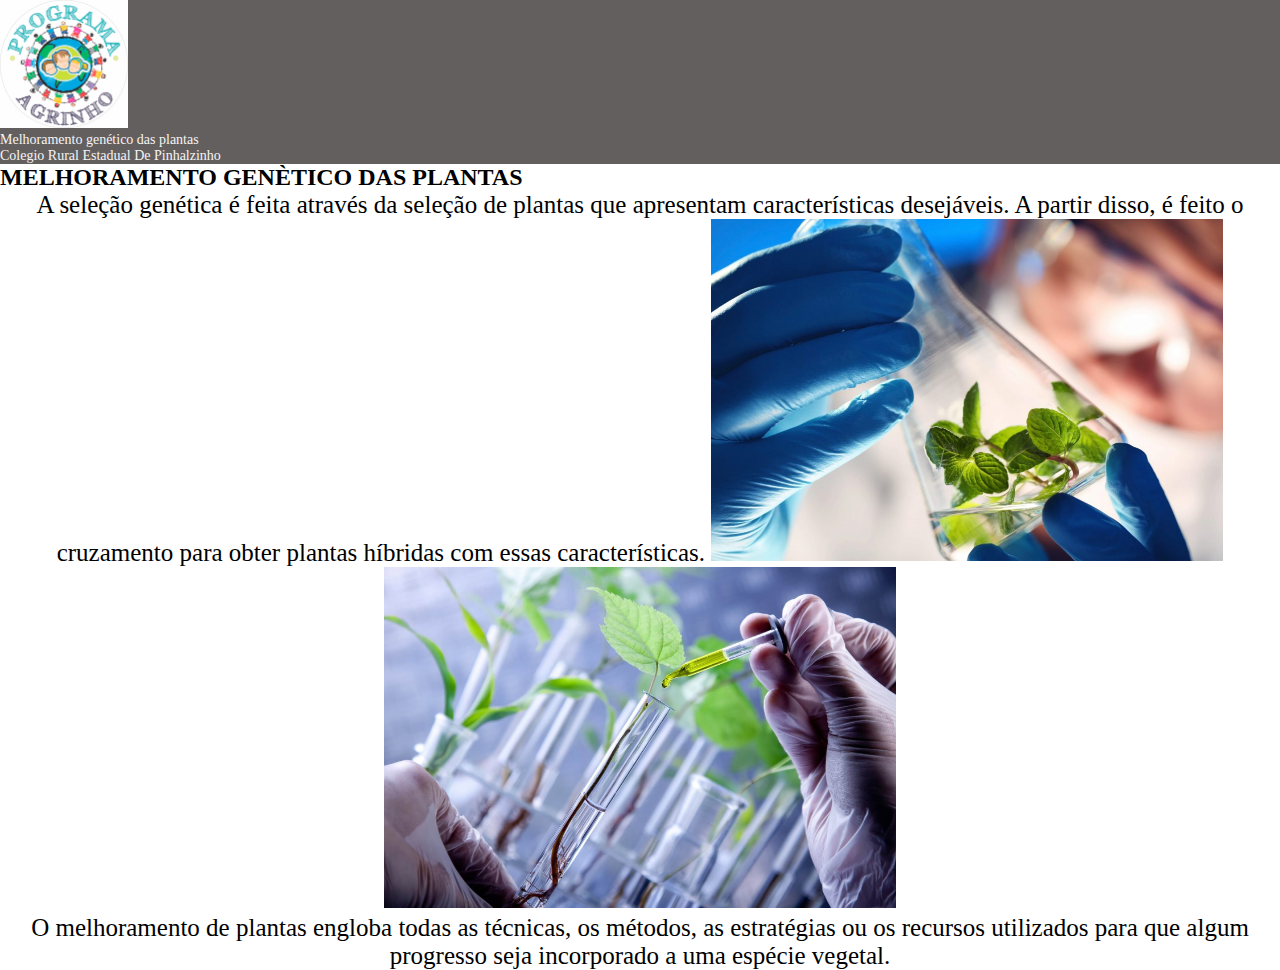
<file: index.html>
<!DOCTYPE html>
<html lang="en">
<head>
    <meta charset="UTF-8">
    <meta http-equiv="X-UA-Compatible" content="IE=edge">
    <meta name="viewport" content="width=device-width, initial-scale=1.0">
    <title>Document</title>
    <link rel="stylesheet" href="style.css">
</head>
<body>
    <header class="cabeçalho">
        <img class="cabeçalho-imagem" src="agrinho-logo-2018.jpg" alt="">
        <ul class="cabeçalho-lista">
            <li class="cabeçalho-lista-item">Melhoramento genético das plantas</li>
            <li class="cabeçalho-lista-item">Colegio Rural Estadual De Pinhalzinho</li>
        </ul>
    </header>
    <section>
         <h2 class="melhoramento-genetico">MELHORAMENTO GENÈTICO DAS PLANTAS</h2>
        <p class="agrinho-texto-um ">A seleção genética é feita através da seleção de plantas que apresentam características desejáveis. A partir disso, é feito o cruzamento para obter plantas híbridas com essas características. 
            
       
     <img class="imagem-um" src="plantas-geneticamente-modificadas-ogm-1024x683.jpg" alt="">   <img class="imagem-dois" src="melhoramento.jpg" alt="">
    </section>  
    <p class="agrinho-texto-dois">O melhoramento de plantas engloba todas as técnicas, os métodos, as estratégias ou os recursos utilizados para que algum progresso seja incorporado a uma espécie vegetal.</p>
    

    
    
</body>
</html>
</file>
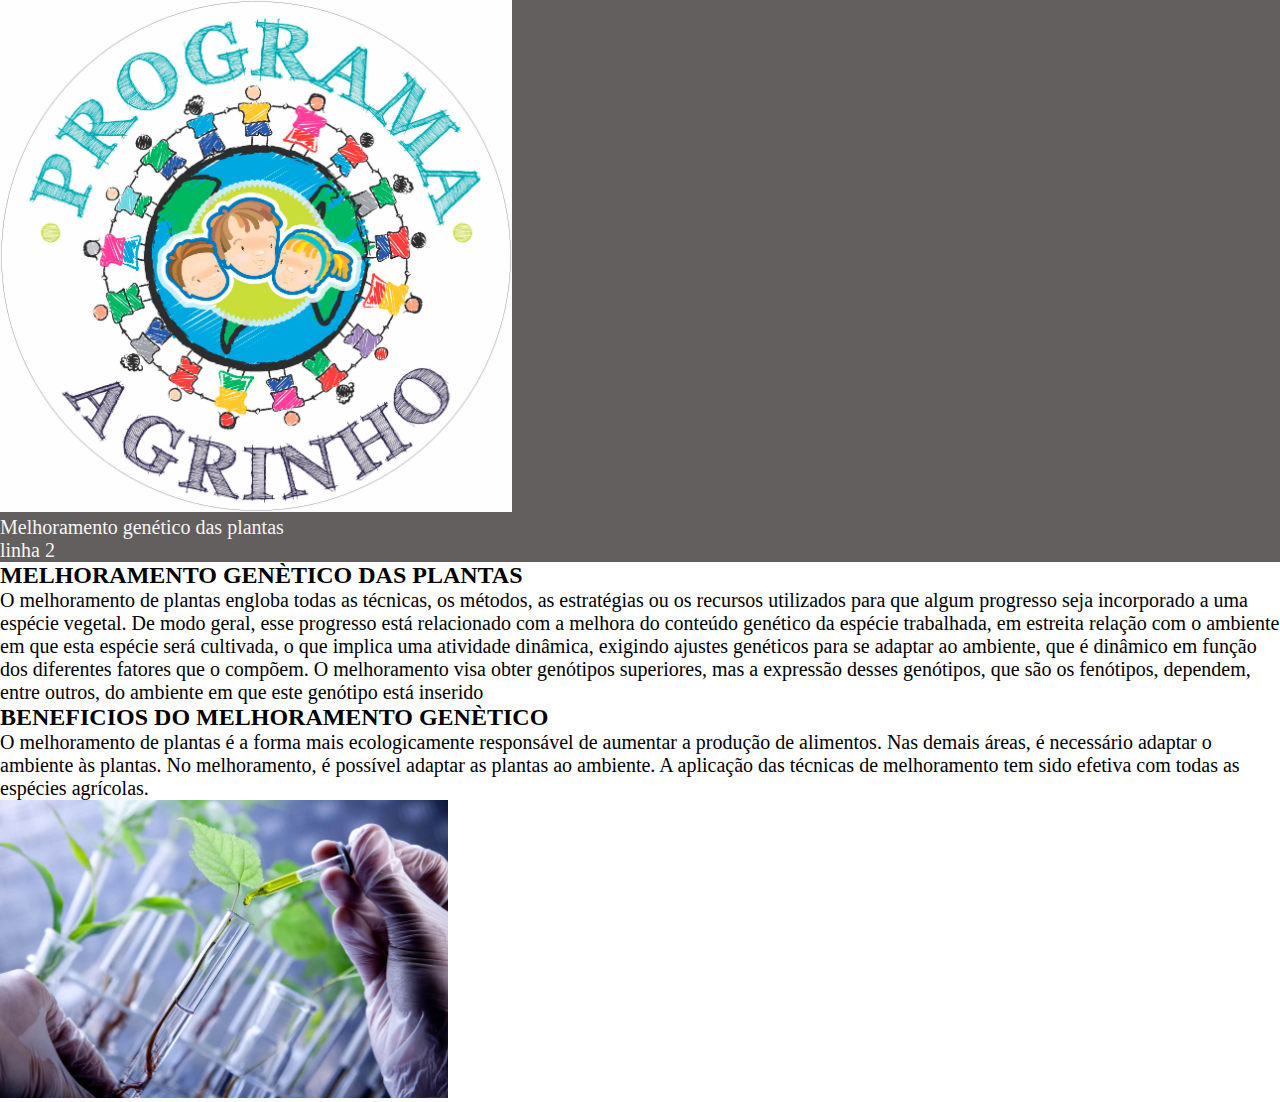
<file: agrinho-2024-main/index.html>
<!DOCTYPE html>
<html lang="en">
<head>
    <meta charset="UTF-8">
    <meta http-equiv="X-UA-Compatible" content="IE=edge">
    <meta name="viewport" content="width=device-width, initial-scale=1.0">
    <title>Document</title>
    <link rel="stylesheet" href="style.css">
</head>
<body>
    <header class="cabeçalho">
        <img class="cabeçalho-imagem" src="agrinho-logo-2018.jpg" alt="">
        <ul class="cabeçalho-lista">
            <li class="cabeçalho-lista-item">Melhoramento genético das plantas</li>
            <li class="cabeçalho-lista-item">linha 2</li>
        </ul>
    </header>
    <section>
        <h2 class="melhoramento genetico">MELHORAMENTO GENÈTICO DAS PLANTAS</h2>
       <p class="agrinho-texto-um">O melhoramento de plantas engloba todas as técnicas, os métodos, as estratégias ou os recursos utilizados para que algum progresso seja incorporado a uma espécie vegetal. De modo geral, esse progresso está relacionado
        com a melhora do conteúdo genético da espécie trabalhada, em estreita
        relação com o ambiente em que esta espécie será cultivada, o que implica uma atividade dinâmica, exigindo ajustes genéticos para se adaptar ao ambiente, que é dinâmico em função dos diferentes
        fatores que o compõem.
        O melhoramento visa obter genótipos superiores, mas a expressão desses
        genótipos, que são os fenótipos, dependem, entre outros, do ambiente em
        que este genótipo está inserido</p>

     <h2 class="melhoramento genético">BENEFICIOS DO MELHORAMENTO GENÈTICO</h2>
     <p class="agrinho-texto-dois">O melhoramento de plantas é a forma mais ecologicamente responsável de aumentar a produção de alimentos. Nas demais áreas, é necessário adaptar o ambiente às plantas. No melhoramento, é possível adaptar as plantas ao ambiente.
     A aplicação das técnicas de melhoramento tem sido efetiva com todas as espécies agrícolas. </p>
     <img class="imagem-dois" src="melhoramento.jpg" alt="">
    </section>

    
    
</body>
</html>
</file>
<file: style.css>
*{
    margin: 0;
    padding: 0;
}

header{
background-color: rgb(99, 95, 95);
justify-content: center;



}

.cabeçalho-imagem{
    width: 10%;
}
.cabeçalho-lista-item{
font-size: 14px;
color: rgb(247, 244, 244);

}

.agrinho-texto-um{
 font-size: 25px;  
 text-align: center; 
}

.agrinho-texto-dois{
font-size: 25px;
text-align: center;

}

.imagem-um{
width:40% ;

}
.imagem-dois{
 width: 40%;

}
.imagem-tres{
text-align: center;

}
</file>
<file: agrinho-2024-main/style.css>
*{
    margin: 0;
    padding: 0;
}

header{
background-color: rgb(99, 95, 95);
justify-content: center;



}

.cabeçalho-imagem{
    width: 40%;
}
.cabeçalho-lista-item{
font-size: 20px;
color: rgb(247, 244, 244);


}
.agrinho-texto-um{
font-size: 20px ;
color: black;

}
.agrinho-texto-dois{
font-size: 20px;
color: black;

}
.imagem-dois{
 width: 35%;

}
</file>
